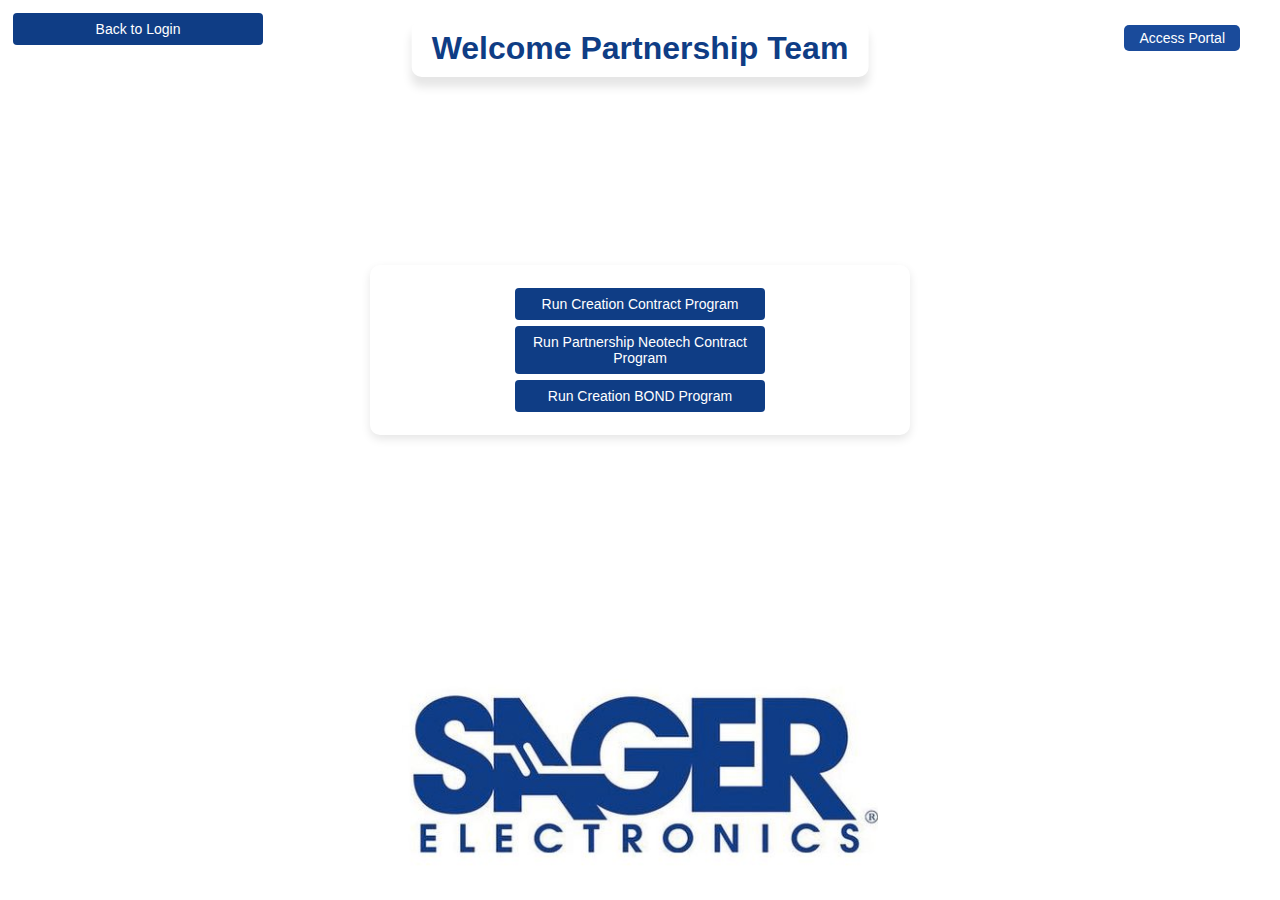
<file: index.html>
<!DOCTYPE html>
<html lang="en">

<head>
    <meta charset="UTF-8">
    <meta name="viewport" content="width=device-width, initial-scale=1.0">
    <title>Welcome Partnership Team</title>
    <link rel="stylesheet" href="styles.css"> <!-- Link to the external CSS file -->
</head>

<body>

    <button class="back-to-login-btn" onclick="window.location.href='login.html'">Back to Login</button>


    <div class="title-card">
        <h1>Welcome Partnership Team</h1>
    </div>
    
    <a href="https://my.sager.com/SitePages/Home.aspx" class="portal-btn">Access Portal</a>


    <div class="card">
        <div class="content">
            <button onclick="runCreationContract()">Run Creation Contract Program</button>
            <button onclick="runPartnershipNeotechContract()">Run Partnership Neotech Contract Program</button>
            <button onclick="runCreationBOND()">Run Creation BOND Program</button>
        </div>
    </div>

    <div class="logo">
        <img src="images-videos/Sager-logo.png" alt="Sager Logo">
    </div>

    <script>
        function runCreationContract() {
            alert('Creation Contract Program Initiated!');
        }

        function runPartnershipNeotechContract() {
            alert('Partnership Neotech Contract Program Initiated!');
        }

        function runCreationBOND() {
            alert('Creation BOND Program Initiated!');
        }
    </script>
</body>

</html>
</file>
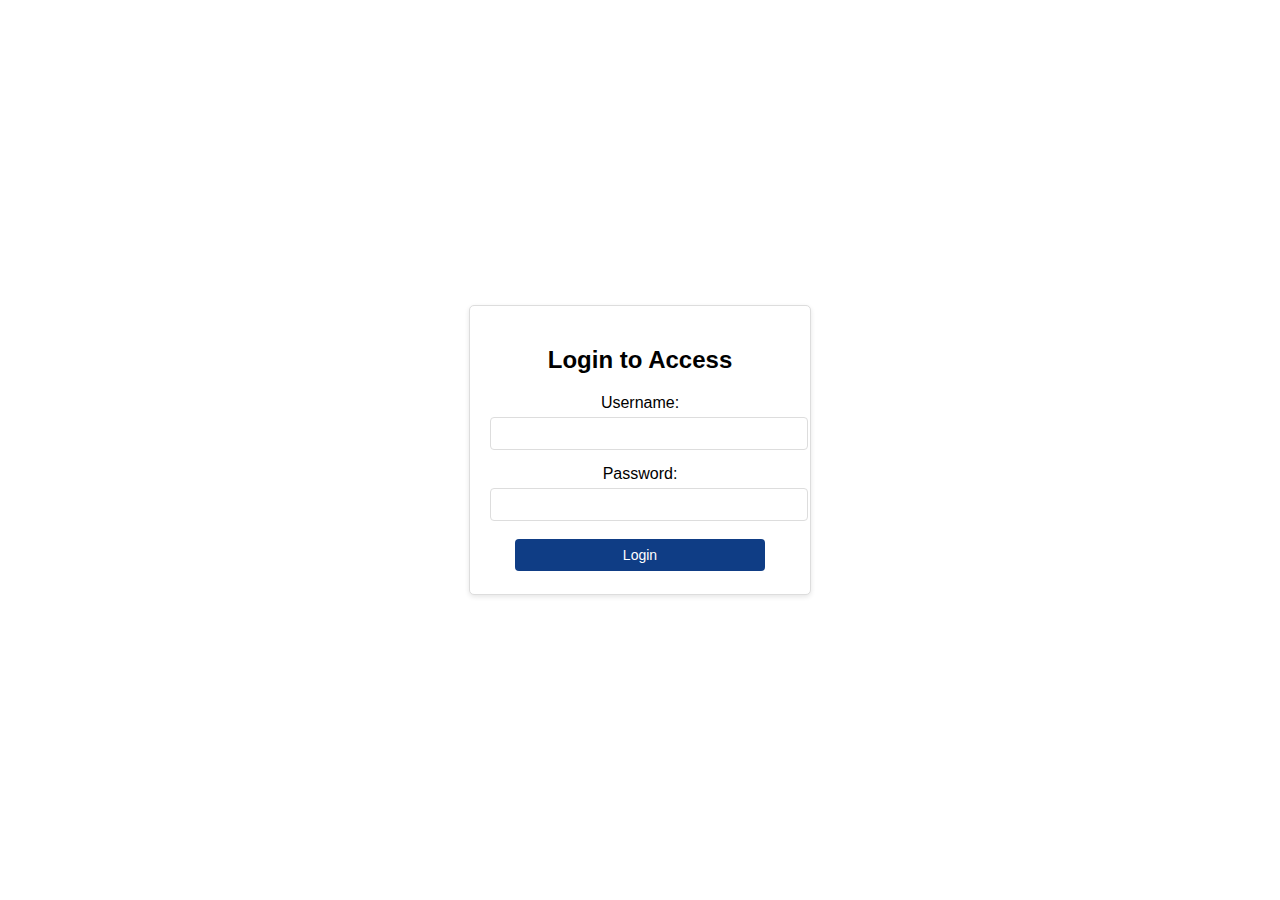
<file: login.html>
<!DOCTYPE html>
<html lang="en">

<head>
    <meta charset="UTF-8">
    <meta name="viewport" content="width=device-width, initial-scale=1.0">
    <title>Login</title>
    <link rel="stylesheet" href="styles.css">
</head>

<body>
    <div class="login-container">
        <h2>Login to Access</h2>
        <div class="form-group">
            <label for="username">Username:</label>
            <input type="text" id="username" name="username">
        </div>
        <div class="form-group">
            <label for="password">Password:</label>
            <input type="password" id="password" name="password">
        </div>
        <button onclick="redirectToIndex()">Login</button>
    </div>
    <script>
        function redirectToIndex() {
            window.location.href = 'index.html';
        }
    </script>
</body>

</html>
</file>
<file: styles.css>
body {
    font-family: Arial, sans-serif;
    background-color: #ffffff;
    text-align: center;
    margin: 0;
    padding: 0;
    height: 100vh;
    display: flex;
    flex-direction: column;
    justify-content: center;
    align-items: center; 
}

.title-card {
    background-color: #ffffff;
    padding: 10px 20px;
    border-radius: 10px;
    box-shadow: 0px 10px 10px rgba(0, 0, 0, 0.1);
    position: absolute;
    top: 10px;
    left: 50%;
    transform: translateX(-50%);
    margin: 10px 0;
}

h1 {
    margin: 0; /* Remove default margin for a tighter fit inside the card */
}

h1 {
    margin: 0; 
    font-family: Verdana, sans-serif;  /* Set the font family */
    color: #0F3D85;                    /* Set the color */
}

.card {
    width: 80%;
    max-width: 500px;
    background-color: #ffffff;
    border-radius: 10px;
    box-shadow: 0px 4px 10px rgba(0, 0, 0, 0.1);
    padding: 20px;
    position: relative;
    top: -100px;  /* Adjusted the margin-top and margin-bottom to 100px each */
}

.content {
    display: flex;
    flex-direction: column;
    align-items: center;
    justify-content: center;

}


button {
    background-color: #0F3D85;
    color: white;
    padding: 8px 15px;
    margin: 3px;
    border: none;
    cursor: pointer;
    font-size: 14px;
    border-radius: 4px;
    transition: background-color 0.2s, transform 0.2s;
    max-width: 250px;
    width: 100%;
    animation: bounce 1s infinite;
}

button:hover {
    background-color: #0056b3;
}

.logo {
    position: absolute;
    bottom: 20px;
    left: 50%;
    transform: translateX(-50%);
}

@keyframes bounce {
    0%, 20%, 50%, 80%, 100% {
        transform: translateY(0);
    }

    40% {
        transform: translateY(-10px);
    }

    60% {
        transform: translateY(-5px);
    }
}
.portal-btn {
    position: absolute;
    top: 25px;
    right: 40px;
    display: inline-block;
    padding: 5px 15px;
    background-color: #1a4b9b;
    color: white;
    border: none;
    border-radius: 5px;
    text-decoration: none;
    font-size: 14px;
    transition: background-color 0.2s;
}

.portal-btn:hover {
    background-color: #0056b3;
}

.login-container {
    width: 300px;
    margin: 100px auto;
    padding: 20px;
    border: 1px solid #ddd;
    border-radius: 5px;
    box-shadow: 0 2px 5px rgba(0, 0, 0, 0.1);
    background-color: #ffffff;
}

.form-group {
    margin-bottom: 15px;
}

label {
    display: block;
    margin-bottom: 5px;
}

input {
    width: 100%;
    padding: 8px;
    border: 1px solid #ddd;
    border-radius: 4px;
}

.back-to-login-btn {
    position: absolute;
    top: 10px;
    left: 10px;
    background-color: #0F3D85;
    color: white;
    padding: 8px 15px;
    border: none;
    cursor: pointer;
    font-size: 14px;
    border-radius: 4px;
    transition: background-color 0.2s;
}

.back-to-login-btn:hover {
    background-color: #0056b3;
}
</file>
